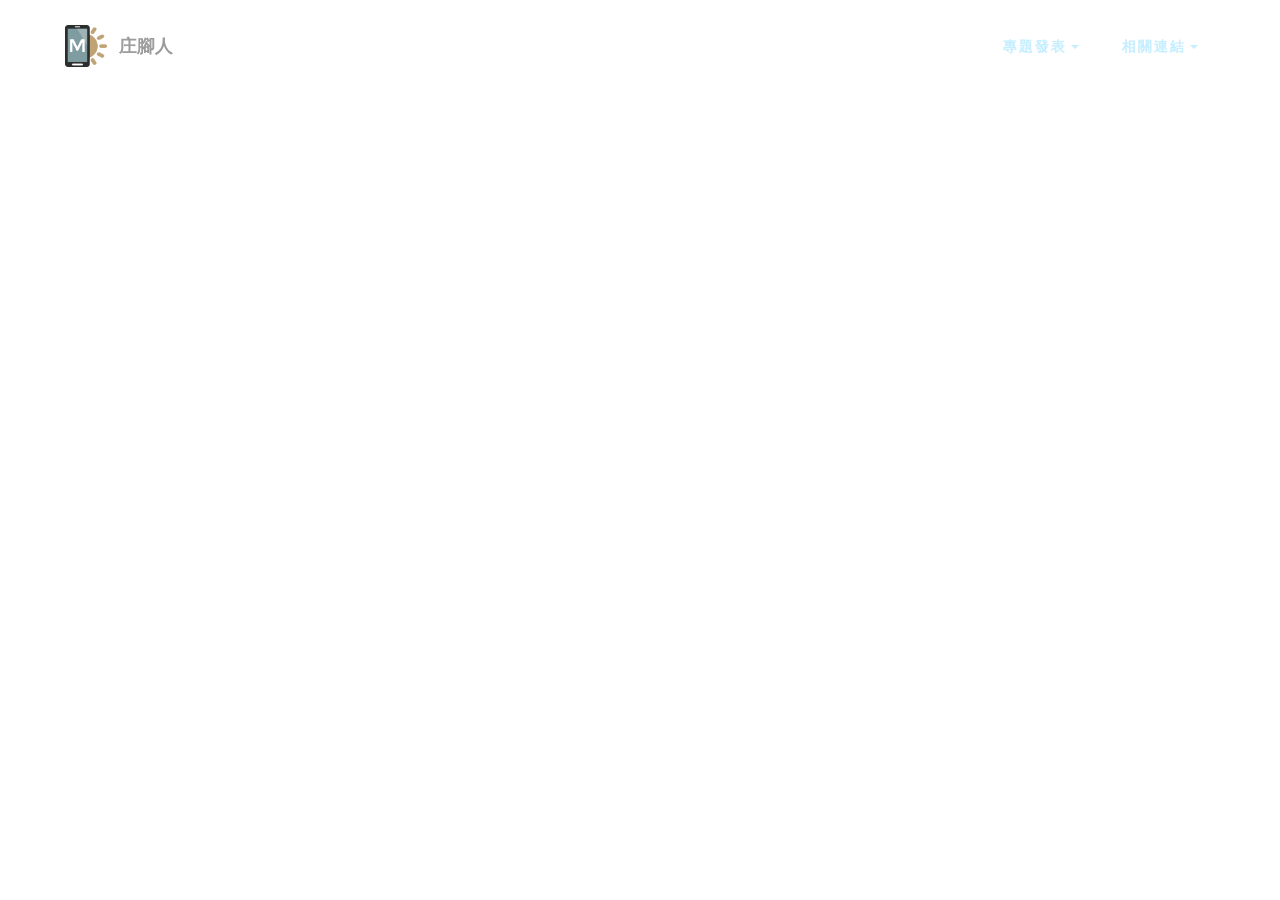
<file: page3.html>
<!DOCTYPE html>
<html>
<head>
  <!-- Site made with Mobirise Website Builder v4.4.1, https://mobirise.com -->
  <meta charset="UTF-8">
  <meta http-equiv="X-UA-Compatible" content="IE=edge">
  <meta name="generator" content="Mobirise v4.4.1, mobirise.com">
  <meta name="viewport" content="width=device-width, initial-scale=1">
  <link rel="shortcut icon" href="assets/images/logo.png" type="image/x-icon">
  <meta name="description" content="Site Creator Description">
  <title>廣播劇專題</title>
  <link rel="stylesheet" href="https://fonts.googleapis.com/css?family=Roboto:700,400&subset=cyrillic,latin,greek,vietnamese">
  <link rel="stylesheet" href="assets/bootstrap/css/bootstrap.min.css">
  <link rel="stylesheet" href="assets/mobirise/css/style.css">
  <link rel="stylesheet" href="assets/dropdown-menu/style.css">
  <link rel="stylesheet" href="assets/mobirise/css/mbr-additional.css" type="text/css">
  
  
  
</head>
<body>
<section id="dropdown-menu-b" data-rv-view="19">

    <nav class="navbar navbar-dropdown transparent navbar-fixed-top bg-color">

        <div class="container">

            <div class="navbar-brand">
                <a href="https://mobirise.com" class="navbar-logo"><img src="assets/images/logo.png" alt="Mobirise"></a>
                <a class="text-gray" href="https://mobirise.com">庄腳人</a>
            </div>

            <button class="navbar-toggler pull-xs-right hidden-md-up" type="button" data-toggle="collapse" data-target="#exCollapsingNavbar">
                <div class="hamburger-icon"></div>
            </button>

            <ul class="nav-dropdown collapse pull-xs-right navbar-toggleable-sm nav navbar-nav" id="exCollapsingNavbar"><li class="nav-item dropdown open"><a class="nav-link link dropdown-toggle" data-toggle="dropdown-submenu" href="https://mobirise.com/" aria-expanded="true">專題發表</a><div class="dropdown-menu"><a class="dropdown-item" href="page2.html">平面專題</a><a class="dropdown-item" href="page3.html">廣播劇專題</a><a class="dropdown-item" href="page4.html">影音專題</a><div class="dropdown"><a class="dropdown-item dropdown-toggle" data-toggle="dropdown-submenu" href="https://mobirise.com/" aria-expanded="false">Trendy blocks</a><div class="dropdown-menu dropdown-submenu"><a class="dropdown-item" href="https://mobirise.com/">Image/content slider</a><a class="dropdown-item" href="https://mobirise.com/">Image/content slider</a><a class="dropdown-item" href="https://mobirise.com/">Contact forms</a><a class="dropdown-item" href="https://mobirise.com/">Image gallery</a><a class="dropdown-item" href="https://mobirise.com/">Mobile menu</a><a class="dropdown-item" href="https://mobirise.com/">Google maps</a><a class="dropdown-item" href="https://mobirise.com/">Social buttons</a><a class="dropdown-item" href="https://mobirise.com/">Google fonts</a><a class="dropdown-item" href="https://mobirise.com/">Video background</a></div></div></div></li><li class="nav-item dropdown"><a class="nav-link link dropdown-toggle" data-toggle="dropdown-submenu" href="https://mobirise.com/" aria-expanded="false">相關連結</a><div class="dropdown-menu"><a class="dropdown-item" href="http://forums.mobirise.com/"><p>粉絲專頁&nbsp;&nbsp;&nbsp;&nbsp;</p></a><a class="dropdown-item" href="https://mobirise.com/">臺灣語文與傳播學系</a></div></li></ul>

        </div>

    </nav>

</section>


  <section class="engine"><a href="https://mobirise.co/f">free bootstrap builder</a></section><script src="assets/web/assets/jquery/jquery.min.js"></script>
  <script src="assets/bootstrap/js/bootstrap.min.js"></script>
  <script src="assets/smooth-scroll/smooth-scroll.js"></script>
  <script src="assets/mobirise/js/script.js"></script>
  <script src="assets/dropdown-menu/script.js"></script>
  
  
</body>
</html>
</file>
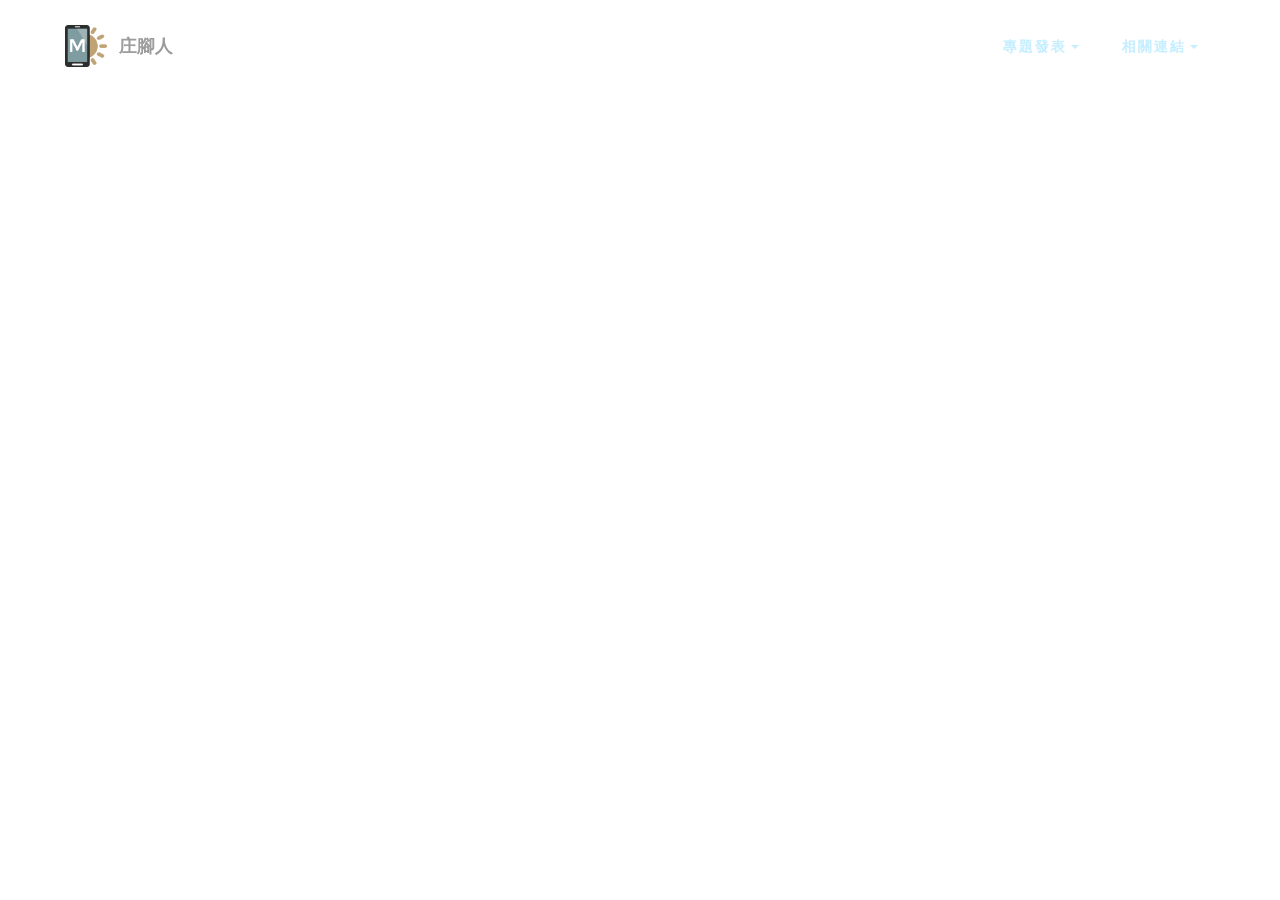
<file: page4.html>
<!DOCTYPE html>
<html>
<head>
  <!-- Site made with Mobirise Website Builder v4.4.1, https://mobirise.com -->
  <meta charset="UTF-8">
  <meta http-equiv="X-UA-Compatible" content="IE=edge">
  <meta name="generator" content="Mobirise v4.4.1, mobirise.com">
  <meta name="viewport" content="width=device-width, initial-scale=1">
  <link rel="shortcut icon" href="assets/images/logo.png" type="image/x-icon">
  <meta name="description" content="Site Creator Description">
  <title>影音專題</title>
  <link rel="stylesheet" href="https://fonts.googleapis.com/css?family=Roboto:700,400&subset=cyrillic,latin,greek,vietnamese">
  <link rel="stylesheet" href="assets/bootstrap/css/bootstrap.min.css">
  <link rel="stylesheet" href="assets/mobirise/css/style.css">
  <link rel="stylesheet" href="assets/dropdown-menu/style.css">
  <link rel="stylesheet" href="assets/mobirise/css/mbr-additional.css" type="text/css">
  
  
  
</head>
<body>
<section id="dropdown-menu-c" data-rv-view="21">

    <nav class="navbar navbar-dropdown transparent navbar-fixed-top bg-color">

        <div class="container">

            <div class="navbar-brand">
                <a href="https://mobirise.com" class="navbar-logo"><img src="assets/images/logo.png" alt="Mobirise"></a>
                <a class="text-gray" href="https://mobirise.com">庄腳人</a>
            </div>

            <button class="navbar-toggler pull-xs-right hidden-md-up" type="button" data-toggle="collapse" data-target="#exCollapsingNavbar">
                <div class="hamburger-icon"></div>
            </button>

            <ul class="nav-dropdown collapse pull-xs-right navbar-toggleable-sm nav navbar-nav" id="exCollapsingNavbar"><li class="nav-item dropdown open"><a class="nav-link link dropdown-toggle" data-toggle="dropdown-submenu" href="https://mobirise.com/" aria-expanded="true">專題發表</a><div class="dropdown-menu"><a class="dropdown-item" href="page2.html">平面專題</a><a class="dropdown-item" href="page3.html">廣播劇專題</a><a class="dropdown-item" href="page4.html">影音專題</a><div class="dropdown"><a class="dropdown-item dropdown-toggle" data-toggle="dropdown-submenu" href="https://mobirise.com/" aria-expanded="false">Trendy blocks</a><div class="dropdown-menu dropdown-submenu"><a class="dropdown-item" href="https://mobirise.com/">Image/content slider</a><a class="dropdown-item" href="https://mobirise.com/">Image/content slider</a><a class="dropdown-item" href="https://mobirise.com/">Contact forms</a><a class="dropdown-item" href="https://mobirise.com/">Image gallery</a><a class="dropdown-item" href="https://mobirise.com/">Mobile menu</a><a class="dropdown-item" href="https://mobirise.com/">Google maps</a><a class="dropdown-item" href="https://mobirise.com/">Social buttons</a><a class="dropdown-item" href="https://mobirise.com/">Google fonts</a><a class="dropdown-item" href="https://mobirise.com/">Video background</a></div></div></div></li><li class="nav-item dropdown"><a class="nav-link link dropdown-toggle" data-toggle="dropdown-submenu" href="https://mobirise.com/" aria-expanded="false">相關連結</a><div class="dropdown-menu"><a class="dropdown-item" href="http://forums.mobirise.com/"><p>粉絲專頁&nbsp;&nbsp;&nbsp;&nbsp;</p></a><a class="dropdown-item" href="https://mobirise.com/">臺灣語文與傳播學系</a></div></li></ul>

        </div>

    </nav>

</section>


  <section class="engine"><a href="https://mobirise.co/i">build a website</a></section><script src="assets/web/assets/jquery/jquery.min.js"></script>
  <script src="assets/bootstrap/js/bootstrap.min.js"></script>
  <script src="assets/smooth-scroll/smooth-scroll.js"></script>
  <script src="assets/mobirise/js/script.js"></script>
  <script src="assets/dropdown-menu/script.js"></script>
  
  
</body>
</html>
</file>
<file: assets/dropdown-menu/style.css>
.navbar-dropdown .dropup,.navbar-dropdown .dropdown{position:relative}.navbar-dropdown .dropdown-toggle::after{display:inline-block;width:0;height:0;margin-right:.25rem;margin-left:.25rem;vertical-align:middle;content:"";border-top:0.3em solid;border-right:0.3em solid transparent;border-left:0.3em solid transparent}.navbar-dropdown .dropdown-toggle:focus{outline:0}.navbar-dropdown .dropup .dropdown-toggle::after{border-top:0;border-bottom:0.3em solid}.navbar-dropdown .dropdown-menu{position:absolute;top:100%;left:0;z-index:1000;display:none;float:left;min-width:160px;padding:5px 0;margin:2px 0 0;font-size:1rem;color:#373a3c;text-align:left;list-style:none;background-color:#fff;background-clip:padding-box;border:1px solid rgba(0,0,0,0.15);border-radius:0.25rem}.navbar-dropdown .dropdown-divider{height:1px;margin:0.5rem 0;overflow:hidden;background-color:#e5e5e5}.navbar-dropdown .dropdown-item{display:block;width:100%;padding:3px 20px;clear:both;font-weight:normal;line-height:1.5;color:#373a3c;text-align:inherit;white-space:nowrap;background:none;border:0}.navbar-dropdown .dropdown-item:focus,.navbar-dropdown .dropdown-item:hover{color:#2b2d2f;text-decoration:none;background-color:#f5f5f5}.navbar-dropdown .dropdown-item.active,.navbar-dropdown .dropdown-item.active:focus,.navbar-dropdown .dropdown-item.active:hover{color:#fff;text-decoration:none;background-color:#0275d8;outline:0}.navbar-dropdown .dropdown-item.disabled,.navbar-dropdown .dropdown-item.disabled:focus,.navbar-dropdown .dropdown-item.disabled:hover{color:#818a91}.navbar-dropdown .dropdown-item.disabled:focus,.navbar-dropdown .dropdown-item.disabled:hover{text-decoration:none;cursor:not-allowed;background-color:transparent;background-image:none;filter:"progid:DXImageTransform.Microsoft.gradient(enabled = false)"}.navbar-dropdown .open > .dropdown-menu{display:block}.navbar-dropdown .open > a{outline:0}.navbar-dropdown .dropdown-menu-right{right:0;left:auto}.navbar-dropdown .dropdown-menu-left{right:auto;left:0}.navbar-dropdown .dropdown-header{display:block;padding:3px 20px;font-size:0.875rem;line-height:1.5;color:#818a91;white-space:nowrap}.navbar-dropdown .dropdown-backdrop{position:fixed;top:0;right:0;bottom:0;left:0;z-index:990}.navbar-dropdown .pull-right > .dropdown-menu{right:0;left:auto}.navbar-dropdown .dropup .caret,.navbar-dropdown .navbar-fixed-bottom .dropdown .caret{content:"";border-top:0;border-bottom:0.3em solid}.navbar-dropdown .dropup .dropdown-menu,.navbar-dropdown .navbar-fixed-bottom .dropdown .dropdown-menu{top:auto;bottom:100%;margin-bottom:2px}.nav-link{display:inline-block}.nav-link:focus,.nav-link:hover{text-decoration:none}.navbar-nav .nav-item{float:left}.navbar-nav .nav-link{display:block;padding-top:.425rem;padding-bottom:.425rem}.navbar-nav .nav-link + .nav-link{margin-left:1rem}.navbar-nav .nav-item + .nav-item{margin-left:1rem}.navbar-toggler{padding:.5rem .75rem;font-size:1.25rem;line-height:1;background:none;border:1px solid transparent;border-radius:0.25rem}.navbar-toggler:focus,.navbar-toggler:hover{text-decoration:none}@media (min-width:544px){.navbar-toggleable-xs{display:block!important}}@media (min-width:768px){.navbar-toggleable-sm{display:block!important}}@media (min-width:992px){.navbar-toggleable-md{display:block!important}}.pull-xs-left{float:left!important}.pull-xs-right{float:right!important}.pull-xs-none{float:none!important}@media (min-width:544px){.pull-sm-left{float:left!important}.pull-sm-right{float:right!important}.pull-sm-none{float:none!important}}@media (min-width:768px){.pull-md-left{float:left!important}.pull-md-right{float:right!important}.pull-md-none{float:none!important}}@media (min-width:992px){.pull-lg-left{float:left!important}.pull-lg-right{float:right!important}.pull-lg-none{float:none!important}}@media (min-width:1200px){.pull-xl-left{float:left!important}.pull-xl-right{float:right!important}.pull-xl-none{float:none!important}}.hidden-xs-up{display:none!important}@media (max-width:543px){.hidden-xs-down{display:none!important}}@media (min-width:544px){.hidden-sm-up{display:none!important}}@media (max-width:767px){.hidden-sm-down{display:none!important}}@media (min-width:768px){.hidden-md-up{display:none!important}}@media (max-width:991px){.hidden-md-down{display:none!important}}@media (min-width:992px){.hidden-lg-up{display:none!important}}@media (max-width:1199px){.hidden-lg-down{display:none!important}}@media (min-width:1200px){.hidden-xl-up{display:none!important}}.hidden-xl-down{display:none!important}.navbar-dropdown-open{overflow:hidden!important}.navbar-dropdown-open .navbar-dropdown.opened{bottom:0;left:0;overflow-y:scroll;position:fixed;right:0;top:0;transition:none}.navbar-dropdown{left:0;padding-top:1.5rem;padding-bottom:1.5rem;position:absolute;right:0;top:0;transition:all 0.25s ease;z-index:1030}.navbar-dropdown .navbar-brand,.navbar-dropdown .navbar-toggler{position:relative;z-index:995}.navbar-dropdown.bg-color.transparent{background:none!important}.navbar-dropdown.navbar-fixed-top{position:fixed}.navbar-dropdown .navbar-brand{line-height:0;margin-right:1.5rem;padding:0}.navbar-dropdown .navbar-brand a{line-height:2.35rem;vertical-align:middle}.navbar-dropdown .navbar-brand a,.navbar-dropdown .navbar-brand a:hover{text-decoration:none}.navbar-dropdown .navbar-brand .navbar-logo,.navbar-dropdown .navbar-brand .navbar-logo a{line-height:0;vertical-align:baseline}.navbar-dropdown .navbar-logo{margin-right:0.5rem}.navbar-dropdown .navbar-logo img{display:inline;height:2.35rem}@media (max-width:543px){.navbar-dropdown .navbar-toggleable-xs{padding-top:0.425rem}.navbar-dropdown .navbar-toggleable-xs .btn{margin-bottom:0.425rem;margin-top:0.425rem}.navbar-dropdown .navbar-toggleable-xs .dropdown-menu{padding-bottom:0.425rem}.navbar-dropdown .navbar-toggleable-xs .dropdown-menu .dropdown-menu{padding-bottom:0}}@media (max-width:767px){.navbar-dropdown .navbar-toggleable-sm{padding-top:0.425rem}.navbar-dropdown .navbar-toggleable-sm .btn{margin-bottom:0.425rem;margin-top:0.425rem}.navbar-dropdown .navbar-toggleable-sm .dropdown-menu{padding-bottom:0.425rem}.navbar-dropdown .navbar-toggleable-sm .dropdown-menu .dropdown-menu{padding-bottom:0}}@media (max-width:991px){.navbar-dropdown .navbar-toggleable-md{padding-top:0.425rem}.navbar-dropdown .navbar-toggleable-md .btn{margin-bottom:0.425rem;margin-top:0.425rem}.navbar-dropdown .navbar-toggleable-md .dropdown-menu{padding-bottom:0.425rem}.navbar-dropdown .navbar-toggleable-md .dropdown-menu .dropdown-menu{padding-bottom:0}}@media (min-width:544px){.navbar-dropdown{border-radius:0}}.is-builder .navbar-dropdown .dropdown-toggle::after{vertical-align:baseline}.dropdown-menu.dropdown-submenu{left:100%;margin-left:-6px;margin-top:-6px;top:0}.dropdown-menu .dropdown-toggle[data-toggle="dropdown-submenu"]::after{border-bottom:0.3em solid transparent;border-left:0.3em solid;border-right:0;border-top:0.3em solid transparent;margin-left:0.3rem}.dropdown-menu .dropdown-toggle[data-toggle="dropdown-submenu"][aria-expanded="true"]{background-color:#f5f5f5}.dropdown-menu .dropdown-item:focus{outline:0}.nav-dropdown-sm{clear:left;float:none!important;position:relative;z-index:999}.nav-dropdown-sm .nav-item{float:none}.nav-dropdown-sm .nav-item + .nav-item{margin-left:0}.nav-dropdown-sm .nav-link,.nav-dropdown-sm .dropdown-item{position:relative}.nav-dropdown-sm .dropdown-toggle::after{position:absolute;right:0;top:50%;margin-top:-0.15em}.nav-dropdown-sm .dropdown-toggle[data-toggle="dropdown-submenu"]::after{margin-left:.25rem;border-top:0.3em solid;border-right:0.3em solid transparent;border-left:0.3em solid transparent;border-bottom:0}.nav-dropdown-sm .dropdown-toggle[data-toggle="dropdown-submenu"][aria-expanded="true"]::after{border-top:0;border-right:0.3em solid transparent;border-left:0.3em solid transparent;border-bottom:0.3em solid}.nav-dropdown-sm .dropdown-menu{margin:0;padding:0;position:relative;top:0;left:0;width:100%;border:0;float:none;border-radius:0;background:none;padding-left:20px}.nav-dropdown-sm .dropdown-item{padding-left:0}.nav-dropdown-sm .dropdown-item,.nav-dropdown-sm .dropdown-item:hover,.nav-dropdown-sm .dropdown-item:focus{background:none!important}.navbar-dropdown .nav > li > a::after{-webkit-transform:none!important;-ms-transform:none!important;-o-transform:none!important;transform:none!important;-webkit-transition:none!important;-o-transition:none!important;transition:none!important;display:none}.navbar-dropdown .navbar-nav{margin:0!important}.navbar-dropdown .nav-dropdown-sm{padding-top:11px!important}.dropdown-toggle::after{display:inline-block!important;width:0!important;border-top:5px solid;border-right:5px solid transparent;border-left:5px solid transparent;border-bottom:0!important;margin-left:4px!important}.dropdown-menu .dropdown-toggle[data-toggle="dropdown-submenu"]::after{border-bottom:5px solid transparent!important;border-left:5px solid!important;border-right:0!important;border-top:5px solid transparent!important;margin-left:6px!important}.nav-dropdown-sm .dropdown-toggle[data-toggle="dropdown-submenu"][aria-expanded="true"]::after{border-top:0!important;border-right:5px solid transparent!important;border-left:5px solid transparent!important;border-bottom:5px solid!important}.nav-dropdown-sm .dropdown-toggle[data-toggle="dropdown-submenu"]::after{margin-left:5px!important;border-top:5px solid!important;border-right:5px solid transparent!important;border-left:5px solid transparent!important;border-bottom:0!important}.navbar-dropdown .btn{-webkit-transition:all 0.2s ease-in-out 0s;-o-transition:all 0.2s ease-in-out 0s;transition:all 0.2s ease-in-out 0s;border-width:2px;font-size:13px;font-weight:bold;letter-spacing:2px;text-decoration:none;word-spacing:1px}.navbar-dropdown{padding-top:25px;padding-bottom:25px;margin-bottom:0;min-height:0;border:0}.navbar-dropdown .navbar-brand{line-height:0;margin-left:0!important;margin-right:24px;padding:0;height:auto;font-weight:bold}.navbar-dropdown .navbar-logo img{height:42px}.navbar-dropdown .navbar-brand a{line-height:42px}.navbar-dropdown .navbar-brand .navbar-logo{margin-right:8px}.navbar-dropdown .navbar-brand .navbar-logo,.navbar-dropdown .navbar-brand .navbar-logo a{line-height:0}.navbar-dropdown a{text-decoration:none}.navbar-dropdown .navbar-nav > li > a{padding-top:11px;padding-bottom:11px}.navbar-dropdown .navbar-nav > li > a.btn{padding:9px 18px}.navbar-dropdown .dropdown-menu{font-size:15px;border-radius:0;padding:8px 0;border:0}.navbar-dropdown .dropdown-submenu{margin-top:-8px}.navbar-dropdown .dropdown-item{padding:4px 20px}.navbar-dropdown .nav-dropdown-sm a{padding-left:0}@media (max-width:767px){.navbar-dropdown .navbar-toggleable-sm .btn{margin-bottom:11px;margin-top:11px}}.navbar-dropdown{padding-top:25px;padding-bottom:25px;margin-bottom:0;min-height:0}.navbar-dropdown.navbar-short{padding-top:15px;padding-bottom:15px}.navbar-dropdown .navbar-nav > li > .dropdown-menu{margin-left:-5px}.navbar-dropdown .nav-dropdown-sm > li > .dropdown-menu{margin-left:0}.navbar-dropdown .nav-dropdown-sm .dropdown-menu{padding:0;padding-left:20px;padding-bottom:11px}.navbar-dropdown .nav-dropdown-sm .dropdown-menu .dropdown-menu{padding-bottom:0}.navbar-dropdown{padding-left:20px;padding-right:20px}.navbar-dropdown .container{padding-left:0;padding-right:0}.navbar-dropdown .navbar-toggler{padding:8px 12px;font-size:20px;border-radius:4px}.navbar-dropdown .btn-default-outline{color:#fff;background-color:transparent;border-color:#fff}.navbar-dropdown .btn-default-outline:hover{color:#252525;background-color:#fff;border-color:#fff}.navbar-dropdown .btn-primary-outline{color:#4c6972;background-color:transparent;border-color:#4c6972}.navbar-dropdown .btn-primary-outline:hover{color:#fff;background-color:#4c6972;border-color:#4c6972}.navbar-dropdown .btn-info-outline{color:#27aae0;background-color:transparent;border-color:#27aae0}.navbar-dropdown .btn-info-outline:hover{color:#fff;background-color:#27aae0;border-color:#27aae0}.navbar-dropdown .btn-success-outline{color:#7ac673;background-color:transparent;border-color:#7ac673}.navbar-dropdown .btn-success-outline:hover{color:#fff;background-color:#7ac673;border-color:#7ac673}.navbar-dropdown .btn-warning-outline{color:#faaf40;background-color:transparent;border-color:#faaf40}.navbar-dropdown .btn-warning-outline:hover{color:#fff;background-color:#faaf40;border-color:#faaf40}.navbar-dropdown .btn-danger-outline{color:#f97352;background-color:transparent;border-color:#f97352}.navbar-dropdown .btn-danger-outline:hover{color:#fff;background-color:#f97352;border-color:#f97352}.navbar-dropdown .btn-link-outline{color:#252525;background-color:transparent;border-color:#252525}.navbar-dropdown .btn-link-outline:hover{color:#fff;background-color:#252525;border-color:#252525}.navbar-dropdown .link,.navbar-dropdown .link:hover{color:#252525}.navbar-dropdown .nav .link{letter-spacing:2px}
</file>
<file: assets/mobirise/css/mbr-additional.css>
@import url(https://fonts.googleapis.com/css?family=Roboto:400,300,700);

#header4-3 H1 {
  font-family: 'Roboto', sans-serif;
  font-size: 48px;
}
#dropdown-menu-8 .hide-buttons [data-button] {
  display: none !important;
}
#dropdown-menu-8 .nav .link,
#dropdown-menu-8 .dropdown-item {
  font-size: 1em;
  color: #c5eeff;
}
#dropdown-menu-8 .navbar,
#dropdown-menu-8 .dropdown-menu {
  background: #333333;
}
#dropdown-menu-8 .dropdown-menu .dropdown-toggle[aria-expanded="true"],
#dropdown-menu-8 .dropdown-menu a:hover,
#dropdown-menu-8 .dropdown-menu a:focus {
  background: #292929;
}
#dropdown-menu-8 .navbar-toggler {
  color: #c5eeff;
}
#msg-box4-9 .mbr-header__text {
  color: #efefef;
  text-align: right;
  font-size: 36px;
}
#msg-box4-9 .mbr-header__subtext {
  color: #ffffff;
}
#msg-box4-9 .mbr-article {
  color: #ffffff;
}
#msg-box4-9 .mbr-article P {
  text-align: right;
  font-size: 20px;
  color: #ffffff;
}
#msg-box4-9 .btn {
  font-size: 15px;
}
#dropdown-menu-a .hide-buttons [data-button] {
  display: none !important;
}
#dropdown-menu-a .nav .link,
#dropdown-menu-a .dropdown-item {
  font-size: 1em;
  color: #c5eeff;
}
#dropdown-menu-a .navbar,
#dropdown-menu-a .dropdown-menu {
  background: #333333;
}
#dropdown-menu-a .dropdown-menu .dropdown-toggle[aria-expanded="true"],
#dropdown-menu-a .dropdown-menu a:hover,
#dropdown-menu-a .dropdown-menu a:focus {
  background: #292929;
}
#dropdown-menu-a .navbar-toggler {
  color: #c5eeff;
}
#msg-box4-i .mbr-header__text {
  color: #ffffff;
}
#msg-box4-i .mbr-header__subtext {
  color: #ffffff;
}
#msg-box4-i .mbr-article {
  color: #ffffff;
}
#msg-box4-j .mbr-header__text {
  color: #ffffff;
}
#msg-box4-j .mbr-header__subtext {
  color: #ffffff;
}
#msg-box4-j .mbr-article {
  color: #ffffff;
}
#msg-box4-l .mbr-header__text {
  color: #ffffff;
}
#msg-box4-l .mbr-header__subtext {
  color: #ffffff;
}
#msg-box4-l .mbr-article {
  color: #ffffff;
}
#dropdown-menu-b .hide-buttons [data-button] {
  display: none !important;
}
#dropdown-menu-b .nav .link,
#dropdown-menu-b .dropdown-item {
  font-size: 1em;
  color: #c5eeff;
}
#dropdown-menu-b .navbar,
#dropdown-menu-b .dropdown-menu {
  background: #333333;
}
#dropdown-menu-b .dropdown-menu .dropdown-toggle[aria-expanded="true"],
#dropdown-menu-b .dropdown-menu a:hover,
#dropdown-menu-b .dropdown-menu a:focus {
  background: #292929;
}
#dropdown-menu-b .navbar-toggler {
  color: #c5eeff;
}
#dropdown-menu-c .hide-buttons [data-button] {
  display: none !important;
}
#dropdown-menu-c .nav .link,
#dropdown-menu-c .dropdown-item {
  font-size: 1em;
  color: #c5eeff;
}
#dropdown-menu-c .navbar,
#dropdown-menu-c .dropdown-menu {
  background: #333333;
}
#dropdown-menu-c .dropdown-menu .dropdown-toggle[aria-expanded="true"],
#dropdown-menu-c .dropdown-menu a:hover,
#dropdown-menu-c .dropdown-menu a:focus {
  background: #292929;
}
#dropdown-menu-c .navbar-toggler {
  color: #c5eeff;
}
#dropdown-menu-m .hide-buttons [data-button] {
  display: none !important;
}
#dropdown-menu-m .nav .link,
#dropdown-menu-m .dropdown-item {
  font-size: 1em;
  color: #c5eeff;
}
#dropdown-menu-m .navbar,
#dropdown-menu-m .dropdown-menu {
  background: #333333;
}
#dropdown-menu-m .dropdown-menu .dropdown-toggle[aria-expanded="true"],
#dropdown-menu-m .dropdown-menu a:hover,
#dropdown-menu-m .dropdown-menu a:focus {
  background: #292929;
}
#dropdown-menu-m .navbar-toggler {
  color: #c5eeff;
}
#dropdown-menu-q .hide-buttons [data-button] {
  display: none !important;
}
#dropdown-menu-q .nav .link,
#dropdown-menu-q .dropdown-item {
  font-size: 1em;
  color: #c5eeff;
}
#dropdown-menu-q .navbar,
#dropdown-menu-q .dropdown-menu {
  background: #333333;
}
#dropdown-menu-q .dropdown-menu .dropdown-toggle[aria-expanded="true"],
#dropdown-menu-q .dropdown-menu a:hover,
#dropdown-menu-q .dropdown-menu a:focus {
  background: #292929;
}
#dropdown-menu-q .navbar-toggler {
  color: #c5eeff;
}
#msg-box4-r .mbr-header__text {
  color: #ffffff;
  text-align: right;
  font-size: 36px;
}
#msg-box4-r .mbr-header__subtext {
  color: #ffffff;
}
#msg-box4-r .mbr-article {
  color: #ffffff;
}
#msg-box4-r .mbr-article P {
  text-align: right;
  font-size: 20px;
  color: #ffffff;
}
#msg-box4-r .btn {
  font-size: 15px;
}
</file>
<file: assets/mobirise/css/style.css>
.is-builder .animated {
  -webkit-animation-name: none !important;
  animation-name: none !important;
}
html {
  position: relative;
  min-height: 100%;
}
.mbr-embedded-video {
  position: relative;
}
.mbr-background-video,
.mbr-background-video-preview {
  bottom: 0;
  left: 0;
  overflow: hidden;
  position: absolute;
  right: 0;
  top: 0;
}
.mbr-parallax-background,
.mbr-background {
  background-attachment: fixed !important;
  background-position: 50% 0;
  background-repeat: no-repeat;
  background-size: cover !important;
}
.mbr-hidden-scrollbar .mbr-parallax-background {
  background-size: auto 130%;
}
.mobile .mbr-parallax-background {
  background-attachment: scroll !important;
}
.mbr-background {
  background-attachment: scroll !important;
}
.mbr-navbar {
  position: relative;
  width: 100%;
}
.mbr-navbar:before {
  content: "";
  display: block;
}
.mbr-navbar__brand-link:after,
.mbr-navbar__brand-img {
  max-height: 74px;
  height: 100%;
}
.mbr-navbar:before,
.mbr-navbar__container {
  height: 98px;
}
.mbr-navbar--ss .mbr-navbar__brand-link:after,
.mbr-navbar--ss .mbr-navbar__brand-img {
  height: 74px;
}
.mbr-navbar--ss:before,
.mbr-navbar--ss .mbr-navbar__container {
  height: 98px;
}
.mbr-navbar--xs .mbr-navbar__brand-link:after,
.mbr-navbar--xs .mbr-navbar__brand-img {
  height: 32px;
}
.mbr-navbar--xs:before,
.mbr-navbar--xs .mbr-navbar__container {
  height: 56px;
}
.mbr-navbar--s .mbr-navbar__brand-link:after,
.mbr-navbar--s .mbr-navbar__brand-img {
  height: 48px;
}
.mbr-navbar--s:before,
.mbr-navbar--s .mbr-navbar__container {
  height: 72px;
}
.mbr-navbar--m .mbr-navbar__brand-link:after,
.mbr-navbar--m .mbr-navbar__brand-img {
  height: 64px;
}
.mbr-navbar--m:before,
.mbr-navbar--m .mbr-navbar__container {
  height: 88px;
}
.mbr-navbar--l .mbr-navbar__brand-link:after,
.mbr-navbar--l .mbr-navbar__brand-img {
  height: 96px;
}
.mbr-navbar--l:before,
.mbr-navbar--l .mbr-navbar__container {
  height: 120px;
}
.mbr-navbar--xl .mbr-navbar__brand-link:after,
.mbr-navbar--xl .mbr-navbar__brand-img {
  height: 128px;
}
.mbr-navbar--xl:before,
.mbr-navbar--xl .mbr-navbar__container {
  height: 152px;
}
.mbr-navbar--short .mbr-navbar__brand-link:after,
.mbr-navbar--short .mbr-navbar__brand-img {
  height: 40px;
}
.mbr-navbar--short .mbr-brand__logo .mbr-iconfont{
  font-size: 40px;
}
.mbr-navbar--short:before,
.mbr-navbar--short .mbr-navbar__container {
  height: 64px;
}
.mbr-navbar--short .mbr-navbar__container {
  padding: 12px 0;
}
@media (max-width: 767px) {
  .mbr-navbar--short .mbr-navbar__brand-link:after,
  .mbr-navbar--short .mbr-navbar__brand-img {
    height: 31px;
  }
  .mbr-navbar--short:before,
  .mbr-navbar--short .mbr-navbar__container {
    height: 45px;
  }
  .mbr-navbar--short .mbr-navbar__container {
    padding: 7px 0;
  }
}
.mbr-navbar__brand-img {
  position: relative;
}
.mbr-navbar__brand-img,
.mbr-navbar__container,
.mbr-navbar__section {
  -webkit-transition: all 300ms ease-in-out 0s;
  -o-transition: all 300ms ease-in-out 0s;
  transition: all 300ms ease-in-out 0s;
}
.mbr-navbar__section {
  background: #2c2c2c;
  height: auto;
  position: absolute;
  top: 0;
  width: 100%;
  z-index: 1000;
}
.mbr-navbar__container {
  display: table;
  padding: 12px 0;
  width: 100%;
}
.mbr-navbar__menu-box {
  display: table;
  width: 100%;
}
.mbr-navbar__menu-box--inline-left,
.mbr-navbar__menu-box--inline-center,
.mbr-navbar__menu-box--inline-right {
  display: block;
  text-align: left;
}
.mbr-navbar__menu-box--inline-center {
  text-align: center;
}
.mbr-navbar__menu-box--inline-right {
  text-align: right;
}
.mbr-navbar__column {
  display: table-cell;
  vertical-align: middle;
}
.mbr-navbar__column--xxs {
  width: 1%;
}
.mbr-navbar__column--xs {
  width: 10%;
}
.mbr-navbar__column--s {
  width: 20%;
}
.mbr-navbar__column--m {
  width: 30%;
}
.mbr-navbar__column--l {
  width: 40%;
}
.mbr-navbar__column--xl {
  width: 50%;
}
.mbr-navbar__menu-box--inline-left .mbr-navbar__column,
.mbr-navbar__menu-box--inline-center .mbr-navbar__column,
.mbr-navbar__menu-box--inline-right .mbr-navbar__column {
  display: inline-block;
}
.mbr-navbar__items {
  float: left;
  padding-left: 0px;
  position: relative;
  left: -20px;
}
.mbr-navbar__items--right {
  float: right;
  left: 0;
}
.float-left {
  float: left;
}
.mbr-navbar__item {
  display: block;
  float: left;
  position: relative;
}
.mbr-navbar__hamburger {
  display: none;
  margin-top: -11px;
  position: absolute;
  right: 0;
  top: 50%;
  z-index: 10000;
}
.mbr-navbar--collapsed .mbr-navbar__container {
  position: relative;
}
.mbr-navbar--collapsed .mbr-navbar__column {
  display: block;
  width: 100%;
}
.mbr-navbar--collapsed .mbr-navbar__items--right {
  padding-top: 13px;
}
.mbr-navbar--collapsed .mbr-navbar__menu {
  background: rgba(0, 0, 0, 0.9);
  display: none;
  height: 100%;
  left: 0;
  position: fixed;
  top: 0;
  width: 100%;
  z-index: 9999;
}
.mbr-navbar--collapsed .mbr-navbar__menu-box {
  display: table-cell;
  vertical-align: middle;
}
.mbr-navbar--collapsed .mbr-navbar__items {
  float: none;
}
.mbr-navbar--collapsed .mbr-navbar__item {
  float: none;
}
.mbr-navbar--collapsed .mbr-navbar__hamburger {
  display: block;
}
.mbr-navbar--collapsed.mbr-navbar--open .mbr-navbar__menu {
  display: table;
}
.mbr-navbar--collapsed.mbr-navbar--open:not(.mbr-navbar--sticky) .mbr-navbar__section {
  background: none;
  position: fixed;
}
.mbr-navbar--collapsed.mbr-navbar--open .mbr-navbar__brand {
  visibility: hidden;
}
.mbr-navbar--collapsed.mbr-navbar--sticky.mbr-navbar--open .mbr-navbar__brand {
  visibility: visible;
}
.mbr-navbar--collapsed.mbr-navbar--open .mbr-navbar__brand-img,
.mbr-navbar--collapsed.mbr-navbar--open .mbr-navbar__container {
  -webkit-transition: none;
  -o-transition: none;
  transition: none;
}
.mbr-navbar--freeze.mbr-navbar--collapsed.mbr-navbar--open .mbr-navbar__hamburger,
.mbr-navbar--freeze.mbr-navbar--collapsed.mbr-navbar--open .mbr-navbar__hamburger:hover {
  color: #fff !important;
}
.mbr-navbar--sticky .mbr-navbar__section {
  position: fixed;
}
.mbr-navbar--absolute {
  position: absolute;
}
/* fix for popup menu conflict */
@media (max-width: 480px) {
  .mbr-navbar--absolute.mbr-navbar[id^=menu-] {
    position: absolute;
  }
}
.mbr-navbar--transparent .mbr-navbar__section {
  background: none;
}
.mbr-navbar--stuck .mbr-navbar__section,
.mbr-navbar--relative .mbr-navbar__section {
  background: #2c2c2c;
}
@media (max-width: 991px) {
  .mbr-navbar--auto-collapse .mbr-navbar__container {
    position: relative;
  }
  .mbr-navbar--auto-collapse .mbr-navbar__column {
    display: block;
    width: 100%;
  }
  .mbr-navbar__column {
    max-height: 100vh;
    overflow-x: hidden;
    overflow-y:auto;
  }
  .mbr-navbar__column::-webkit-scrollbar {
    display:none;
  }
  .mbr-navbar--auto-collapse .mbr-navbar__items--right {
    padding-top: 13px;
  }
  .mbr-navbar--auto-collapse .mbr-navbar__menu {
    background: rgba(0, 0, 0, 0.9);
    display: none;
    height: 100%;
    left: 0;
    position: fixed;
    top: 0;
    width: 100%;
    z-index: 9999;
  }
  .mbr-navbar--auto-collapse .mbr-navbar__menu-box {
    display: table-cell;
    vertical-align: middle;
  }
  .mbr-navbar--auto-collapse .mbr-navbar__items {
    float: none;
  }
  .mbr-navbar--auto-collapse .mbr-navbar__item {
    float: none;
  }
  .mbr-navbar--auto-collapse .mbr-navbar__hamburger {
    display: block;
  }
  .mbr-navbar--auto-collapse.mbr-navbar--open .mbr-navbar__menu {
    display: table;
  }
  .mbr-navbar--auto-collapse.mbr-navbar--open:not(.mbr-navbar--sticky) .mbr-navbar__section {
    background: none;
    position: fixed;
  }
  .mbr-navbar--auto-collapse.mbr-navbar--open .mbr-navbar__brand {
    visibility: hidden;
  }
  .mbr-navbar--auto-collapse.mbr-navbar--sticky.mbr-navbar--open .mbr-navbar__brand {
    visibility: visible;
  }
  .mbr-navbar--auto-collapse.mbr-navbar--open .mbr-navbar__brand-img,
  .mbr-navbar--auto-collapse.mbr-navbar--open .mbr-navbar__container {
    -webkit-transition: none;
    -o-transition: none;
    transition: none;
  }
}
.mbr-after-navbar:before {
  content: "";
  display: block;
  height: 98px;
}
.mbr-hamburger {
  cursor: pointer;
  height: 23px;
  width: 30px;
}
.mbr-hamburger:focus {
  outline: none;
}
.mbr-hamburger__line,
.mbr-hamburger__line:before,
.mbr-hamburger__line:after {
  content: "";
  position: absolute;
  display: block;
  height: 1px;
  cursor: pointer;
}
.mbr-hamburger__line,
.mbr-hamburger__line:before,
.mbr-hamburger__line:after {
  width: 30px;
  border-bottom: 5px solid;
  top: 9px;
}
.mbr-hamburger__line:before {
  top: -9px;
}
.mbr-hamburger__line:after {
  top: 9px;
}
.mbr-hamburger__line,
.mbr-hamburger__line:before,
.mbr-hamburger__line:after {
  -webkit-transition: all 300ms ease-in-out;
  transition: all 300ms ease-in-out;
}
.mbr-hamburger--open .mbr-hamburger__line {
  border-color: transparent;
}
.mbr-hamburger--open .mbr-hamburger__line:before,
.mbr-hamburger--open .mbr-hamburger__line:after {
  top: 0;
}
.mbr-hamburger--open .mbr-hamburger__line:before {
  -ms-transform: rotate(45deg);
  -webkit-transform: rotate(45deg);
  transform: rotate(45deg);
}
.mbr-hamburger--open .mbr-hamburger__line:after {
  top: 10px;
  -ms-transform: translatey(-10px) rotate(-45deg);
  -webkit-transform: translatey(-10px) rotate(-45deg);
  transform: translatey(-10px) rotate(-45deg);
}
@media (max-width: 767px) {
  .mbr-hamburger {
    height: 23px;
    width: 27px;
  }
  .mbr-hamburger__line,
  .mbr-hamburger__line:before,
  .mbr-hamburger__line:after {
    width: 27px;
    border-bottom: 4px solid;
    top: 9px;
  }
  .mbr-hamburger__line:before {
    top: -9px;
  }
  .mbr-hamburger__line:after {
    top: 9px;
  }
}

.navbar-dropdown .hamburger-icon {
  content: "";
  width: 16px;
  -webkit-box-shadow: 0 -6px 0 1px,0 0 0 1px,0 6px 0 1px;
  -moz-box-shadow: 0 -6px 0 1px,0 0 0 1px,0 6px 0 1px;
  box-shadow: 0 -6px 0 1px,0 0 0 1px,0 6px 0 1px;
}

.mbr-brand {
  display: block;
  float: left;
  position: relative;
}
.mbr-brand,
.mbr-brand:hover {
  text-decoration: none;
}
.mbr-brand__name {
  display: block;
  font-weight: bold;
  margin-top: 5px;
  text-align: center;
}
.mbr-brand__name,
.mbr-brand__name:hover {
  text-decoration: none;
}
.mbr-brand--inline {
  display: table;
}
.mbr-brand--inline:after {
  content: "";
  display: table-cell;
  width: 1px;
}
.mbr-brand--inline .mbr-brand__logo,
.mbr-brand--inline .mbr-brand__name {
  display: table-cell;
  vertical-align: middle;
}
.mbr-brand--inline .mbr-brand__logo {
  padding-right: 10px;
}
.mbr-brand--inline .mbr-brand__name {
  margin: 0;
  text-align: left;
}
.mbr-form {
  display: table;
  margin-top: -13px;
  position: relative;
  top: 14px;
  width: 100%;
}
.mbr-form__left,
.mbr-form__right {
  display: table-cell;
  vertical-align: top;
}
.mbr-form__left {
  padding-right: 3px;
}
.mbr-form__right {
  width: 1px;
}
@media (max-width: 530px) {
  .mbr-form {
    display: block;
    margin-top: -27px;
    position: relative;
    top: 26px;
  }
  .mbr-form__left,
  .mbr-form__right {
    display: block;
  }
  .mbr-form__left {
    margin-bottom: 12px;
    padding-right: 0;
  }
  .mbr-form__right {
    width: 100%;
  }
}
.mbr-section {
  padding: 0 20px;
}
.mbr-section--no-padding {
  padding: 0;
}
.mbr-section--relative {
  position: relative;
}
.mbr-section--fixed-size {
  overflow: hidden;
}
.mbr-section--full-height {
  height: 100vh;
}
.mbr-section--full-height.mbr-after-navbar:before {
  display: none;
}
.mbr-section--bg-adapted {
  background-attachment: scroll;
  background-position: 50% 0;
  background-repeat: no-repeat;
  background-size: cover;
}
.mbr-section--gray {
  background-color: #444444;
}
.mbr-section--light-gray {
  background-color: #f0f0f0;
}
.mbr-section--dark-gray {
  background-color: #3c3c3c;
}
.mbr-section__container {
  padding: 0;
  position: relative;
  z-index: 3;
}
.mbr-section__container--center {
  text-align: center;
}
.mbr-section__container--std-padding {
  padding: 93px 0;
}
.mbr-section__container--std-top-padding {
  padding-top: 93px;
}
.mbr-section__container--std-bot-padding {
  padding-bottom: 93px;
}
.mbr-section__container--sm-padding {
  padding: 41px 0;
}
.mbr-section__container--sm-top-padding {
  padding-top: 41px;
}
.mbr-section__container--sm-bot-padding {
  padding-bottom: 41px;
}
.mbr-section__container--isolated {
  padding-bottom: 93px;
  padding-top: 93px;
}
.mbr-section__container--first {
  padding-top: 93px;
  padding-bottom: 41px;
}
.mbr-section__container--middle {
  padding-bottom: 41px;
}
.mbr-section__container--last {
  padding-bottom: 93px;
}
.mbr-section__row {
  margin-left: -24px;
  margin-right: -24px;
}
.mbr-section__col {
  overflow: hidden;
  padding-left: 24px;
  padding-right: 24px;
}
.mbr-section__left {
  padding-right: 40px;
}
.mbr-section__right {
  padding-left: 15px;
}
.mbr-section__header {
  line-height: 1.5em;
  margin: -10px 0 0;
  text-align: center;
}
@media (min-width: 768px) {
  .mbr-section--short-paddings .mbr-section__container--std-padding {
    padding: 59px 0;
  }
  .mbr-section--short-paddings .mbr-section__container--std-top-padding {
    padding-top: 59px;
  }
  .mbr-section--short-paddings .mbr-section__container--std-bot-padding {
    padding-bottom: 59px;
  }
  .mbr-section--short-paddings .mbr-section__container--sm-padding {
    padding: 41px 0;
  }
  .mbr-section--short-paddings .mbr-section__container--sm-top-padding {
    padding-top: 41px;
  }
  .mbr-section--short-paddings .mbr-section__container--sm-bot-padding {
    padding-bottom: 41px;
  }
  .mbr-section--short-paddings .mbr-section__container--isolated {
    padding-bottom: 59px;
    padding-top: 59px;
  }
  .mbr-section--short-paddings .mbr-section__container--first {
    padding-top: 59px;
    padding-bottom: 41px;
  }
  .mbr-section--short-paddings .mbr-section__container--middle {
    padding-bottom: 41px;
  }
  .mbr-section--short-paddings .mbr-section__container--last {
    padding-bottom: 59px;
  }
}
@media (max-width: 767px) {
  .mbr-section__left {
    padding-right: 15px;
  }
  .mbr-section__right {
    padding-left: 15px;
    padding-top: 51px;
  }
}
.mbr-arrow {
  bottom: 71px;
  left: 0;
  line-height: 1px;
  padding: 0 20px;
  position: absolute;
  width: 100%;
  z-index: 3;
}
.mbr-arrow__link {
  display: inline-block;
  font-size: 26px;
}
.mbr-arrow__link,
.mbr-arrow__link:hover,
.mbr-arrow__link:focus {
  color: #fff;
}
.mbr-arrow--floating .mbr-arrow__link {
  -webkit-animation: floating-arrow 1.6s infinite ease-in-out 0s;
  -o-animation: floating-arrow 1.6s infinite ease-in-out 0s;
  animation: floating-arrow 1.6s infinite ease-in-out 0s;
}
@-webkit-keyframes floating-arrow {
  from {
    -webkit-transform: translateY(0);
    transform: translateY(0);
  }
  65% {
    -webkit-transform: translateY(11px);
    transform: translateY(11px);
  }
  to {
    -webkit-transform: translateY(0);
    transform: translateY(0);
  }
}
@-o-keyframes floating-arrow {
  from {
    -webkit-transform: translateY(0);
    transform: translateY(0);
  }
  65% {
    -webkit-transform: translateY(11px);
    transform: translateY(11px);
  }
  to {
    -webkit-transform: translateY(0);
    transform: translateY(0);
  }
}
@keyframes floating-arrow {
  from {
    -webkit-transform: translateY(0);
    transform: translateY(0);
  }
  65% {
    -webkit-transform: translateY(11px);
    transform: translateY(11px);
  }
  to {
    -webkit-transform: translateY(0);
    transform: translateY(0);
  }
}
.mbr-arrow--dark .mbr-arrow__link,
.mbr-arrow--dark .mbr-arrow__link:hover,
.mbr-arrow--dark .mbr-arrow__link:focus {
  color: #252525;
}
@media (max-width: 767px) {
  .mbr-arrow {
    bottom: 41px;
  }
}
@media (max-width: 320px) {
  .mbr-arrow {
    bottom: 21px;
    text-align: center;
  }
}
@media all and (device-width: 320px) and (device-height: 568px) and (orientation: portrait) {
  .mbr-arrow {
    bottom: 31px;
  }
}
.mbr-box {
  display: table;
  width: 100%;
}
.mbr-box--fixed {
  table-layout: fixed;
}
.mbr-box--stretched {
  height: 100%;
}
.mbr-box__magnet {
  display: table-cell;
  float: none;
  height: 100%;
  margin-bottom: 0;
  margin-top: 0;
  text-align: center;
  vertical-align: middle;
}
.mbr-box__magnet--sm-padding {
  padding: 41px 0;
}
.mbr-box__magnet--top-left,
.mbr-box__magnet--top-center,
.mbr-box__magnet--top-right {
  vertical-align: top;
}
.mbr-box__magnet--bottom-left,
.mbr-box__magnet--bottom-center,
.mbr-box__magnet--bottom-right {
  vertical-align: bottom;
}
.mbr-box__magnet--top-left,
.mbr-box__magnet--center-left,
.mbr-box__magnet--bottom-left {
  text-align: left;
}
.mbr-box__magnet--top-right,
.mbr-box__magnet--center-right,
.mbr-box__magnet--bottom-right {
  text-align: right;
}
.mbr-box__container {
  height: 50%;
}
@media (max-width: 767px) {
  .mbr-box__container {
    height: 100%;
  }
  .mbr-box--adapted {
    display: block;
  }
  .mbr-box--adapted > .mbr-box__magnet {
    display: block;
    height: auto;
  }
}
.mbr-overlay {
  background: #222;
  bottom: 0;
  left: 0;
  position: absolute;
  right: 0;
  top: 0;
  z-index: 2;
}
.mbr-google-map__marker {
  color: #252525;
  display: none;
  margin: 0;
}
.mbr-google-map--loaded .mbr-google-map__marker {
  display: block;
}
.mbr-hero {
  color: #fff;
  position: relative;
}
.mbr-hero__text {
  font-size: 46px;
  font-weight: bold;
  left: -2px;
  letter-spacing: 2px;
  line-height: 50px;
  margin: -18px 0 1px 0;
  padding-bottom: 41px;
  position: relative;
  top: 8px;
}
.mbr-hero__subtext {
  font-size: 21px;
  line-height: 29px;
  margin: -32px 0 3px 0;
  padding: 0 0 41px 0;
  position: relative;
  top: 6px;
}
.mbr-figure {
  display: inline-block;
  /*line-height: 1px;*/
  margin: 0;
  max-width: 100%;
  overflow: hidden;
  position: relative;
}
.mbr-figure--no-bg {
  background: none;
}
.mbr-figure--full-width {
  display: block;
  width: 100%;
}
.mbr-figure.mbr-after-navbar:before {
  display: none;
}
.mbr-figure--full-width iframe,
.mbr-figure--full-width .mbr-figure__img,
.mbr-figure--full-width .mbr-figure__map {
  width: 100%;
}
.mbr-figure iframe,
.mbr-figure__img,
.mbr-figure__map {
  max-width: 100%;
}
@-webkit-keyframes mapCircleLoading {
  from {
    -webkit-transform: rotate(0deg);
  }
  to {
    -webkit-transform: rotate(359deg);
  }
}
@keyframes mapCircleLoading {
  from {
    transform: rotate(0deg);
  }
  to {
    transform: rotate(359deg);
  }
}
.mbr-figure__map {
  height: 400px;
  position: relative;
}
.mbr-figure__map--short {
  height: 300px;
}
.mbr-figure__map iframe {
  height: 100%;
  width: 100%;
}
.mbr-figure__map [data-state-details] {
  color: #6b6763;
  font-family: "Roboto", Helvetica, Arial, sans-serif;
  height: 1.5em;
  margin-top: -0.75em;
  padding-left: 20px;
  padding-right: 20px;
  position: absolute;
  text-align: center;
  top: 50%;
  width: 100%;
}
.mbr-figure__map[data-state] {
  background: #e9e5dc;
}
.mbr-figure__map[data-state="loading"] [data-state-details] {
  display: none;
}
.mbr-figure__map[data-state="loading"]::after {
  content: "";
  -webkit-animation: mapCircleLoading .6s infinite linear;
  animation: mapCircleLoading .6s infinite linear;
  border-radius: 50%;
  border: 6px rgba(255, 255, 255, 0.35) solid;
  border-top-color: #fff;
  height: 40px;
  left: 50%;
  margin-left: -20px;
  margin-top: -20px;
  position: absolute;
  top: 50%;
  width: 40px;
}
.mbr-figure__caption {
  background: rgba(0, 0, 0, 0.5);
  bottom: 0;
  color: #fff;
  display: block;
  font-size: 17px;
  left: 0;
  line-height: 1.3em;
  min-height: 53px;
  padding: 17px 20px;
  position: absolute;
  text-align: left;
  width: 100%;
}
.mbr-figure__caption--no-padding {
  padding: 17px 0;
}
.mbr-figure--wysiwyg .mbr-figure__caption a,
.mbr-figure--wysiwyg .mbr-figure__caption a:hover {
  color: inherit;
  text-decoration: underline;
}
.mbr-figure--caption-inside-top .mbr-figure__caption {
  bottom: auto;
  top: 0;
}
.mbr-figure--caption-outside-top .mbr-figure__caption,
.mbr-figure--caption-outside-bottom .mbr-figure__caption {
  background: none;
  position: relative;
}
.mbr-figure--no-bg.mbr-figure--caption-outside-top .mbr-figure__caption,
.mbr-figure--no-bg.mbr-figure--caption-outside-bottom .mbr-figure__caption {
  color: #252525;
}
.mbr-figure--no-bg.mbr-figure--caption-outside-top .mbr-figure__caption {
  margin-top: -3px;
  padding-top: 0;
}
.mbr-figure--no-bg.mbr-figure--caption-outside-bottom .mbr-figure__caption {
  margin-top: -2px;
  padding-bottom: 0;
  top: 2px;
}
.mbr-figure__caption--std-grid {
  background: none;
  z-index: 2;
  overflow: hidden;
}
@media (min-width: 768px) {
  .mbr-figure__caption--std-grid {
    width: 715px;
    left: 50%;
    margin-left: -357.5px;
    padding: 17px 0;
  }
}
@media (min-width: 992px) {
  .mbr-figure__caption--std-grid {
    width: 935px;
    margin-left: -467.5px;
  }
}
@media (min-width: 1200px) {
  .mbr-figure__caption--std-grid {
    width: 1150px;
    margin-left: -575px;
  }
}
.mbr-figure__caption--std-grid:before {
  bottom: 0;
  content: "";
  position: absolute;
  top: 0;
  width: 200%;
  z-index: -1;
  margin-left: -50%;
}
.mbr-figure--caption-inside-top .mbr-figure__caption--std-grid:before,
.mbr-figure--caption-inside-bottom .mbr-figure__caption--std-grid:before {
  background: rgba(0, 0, 0, 0.6);
}
.mbr-figure__caption-small {
  color: #ccc;
  display: block;
  font-size: 14px;
  line-height: 1.3em;
}
.mbr-figure--no-bg.mbr-figure--caption-outside-top .mbr-figure__caption-small,
.mbr-figure--no-bg.mbr-figure--caption-outside-bottom .mbr-figure__caption-small {
  color: #777;
}
@media (max-width: 767px) {
  .mbr-figure--adapted {
    display: block;
    width: 100%;
  }
  .mbr-figure--adapted iframe,
  .mbr-figure--adapted .mbr-figure__img,
  .mbr-figure--adapted .mbr-figure__map {
    width: 100%;
  }
  .mbr-figure--caption-inside-top .mbr-figure__caption,
  .mbr-figure--caption-inside-bottom .mbr-figure__caption {
    background: none;
    position: relative;
  }
  .mbr-figure--caption-inside-top .mbr-figure__caption--std-grid:before,
  .mbr-figure--caption-inside-bottom .mbr-figure__caption--std-grid:before {
    display: none;
  }
}
.mbr-reviews {
  list-style: none;
  margin: 0 -15px;
  padding: 3px 0 0 0;
}
.mbr-reviews__item {
  position: relative;
  margin-top: 39px;
}
.mbr-reviews__text {
  background: #fafafa;
  border-radius: 3px;
  border: 1px solid #ededed;
  color: #777;
  font-size: 16px;
  line-height: 26px;
  padding: 20px;
  position: relative;
}
.mbr-reviews__text:before {
  -webkit-transform: rotate(45deg);
  -ms-transform: rotate(45deg);
  -o-transform: rotate(45deg);
  transform: rotate(45deg);
  width: 14px;
  height: 14px;
  background-color: #fafafa;
  border-color: #ededed;
  border-style: none solid solid none;
  border-width: 0 1px 1px 0;
  bottom: -8px;
  content: "";
  display: block;
  left: 50px;
  position: absolute;
}
.mbr-reviews__p {
  margin: 0;
}
.mbr-reviews__author {
  margin-top: 30px;
  padding-left: 102px;
  position: relative;
}
.mbr-reviews__author--short {
  margin-top: 27px;
  padding-left: 32px;
}
.mbr-reviews__author-img {
  width: 50px;
  height: 50px;
  border-radius: 50%;
  left: 33px;
  position: absolute;
  top: 0;
}
.mbr-reviews__author-name {
  color: #777;
  font-size: 14px;
  font-weight: bold;
  position: relative;
  top: -3px;
}
.mbr-reviews__author-bio {
  color: #999;
  font-size: 12px;
}
@media (max-width: 767px) {
  .mbr-reviews__author {
    padding-bottom: 32px;
  }
  .mbr-reviews__author--short {
    padding-bottom: 1px;
  }
}
@media (min-width: 768px) and (max-width: 991px) {
  .mbr-reviews__item:nth-of-type(2n+1) {
    clear: left;
  }
}
@media (min-width: 992px) {
  .mbr-reviews__item:nth-of-type(3n+1) {
    clear: left;
  }
}
@media (max-width: 991px) {
  .mbr-header--reduce .mbr-header__text {
    padding-top: 1em;
    margin-top: -1em;
  }
}
.mbr-header {
  margin-top: -20px;
  padding: 0;
  position: relative;
  text-align: left;
  top: 10px;
}
.mbr-header--std-padding {
  padding-bottom: 41px;
}
.mbr-header--center {
  text-align: center;
}
.mbr-header__text {
  display: block;
  font-size: 25px;
  font-weight: bold;
  letter-spacing: 6px;
  line-height: 1.5em;
  margin: 0;
}
.mbr-header__subtext {
  color: #777;
  font-size: 14px;
  font-style: italic;
  letter-spacing: 1px;
  margin: 8px 0 7px 0;
}
.mbr-header--inline {
  margin-top: 0;
  padding: 41px 0 28px 0;
  top: 0;
}
.mbr-header--inline .mbr-header__text {
  letter-spacing: 4px;
  line-height: 1em;
  margin: 15px 0 0 0;
}
@media (max-width: 767px) {
  .mbr-header--inline {
    padding: 47px 0 38px 0;
  }
  .mbr-header--inline .mbr-header__text {
    display: block;
    margin: 0 0 38px 0;
  }
  .mbr-header--auto-align .mbr-header__text,
  .mbr-header--auto-align .mbr-header__subtext {
    left: 0;
    text-align: center !important;
  }
}
@media (min-width: 768px) {
  .mbr-header--reduce {
    margin-top: -5px;
    top: 2px;
  }
  .mbr-header--reduce .mbr-header__text {
    font-size: 16px;
    letter-spacing: 1px;
    line-height: 1.1em;
    padding-top: 0.4em;
    margin-top: -0.4em;
  }
}
.mbr-social-icons__icon {
  -webkit-transition: all 0.2s ease-in-out 0s;
  -o-transition: all 0.2s ease-in-out 0s;
  transition: all 0.2s ease-in-out 0s;
  color: #fff;
  cursor: pointer;
  display: inline-block;
  font-size: 29px;
  height: 56px;
  line-height: 61px;
  margin: 0 10px 13px 0;
  position: relative;
  text-align: center;
  width: 56px;
}
.mbr-social-icons__icon:hover {
  color: #fff;
}
.mbr-social-icons--style-1 .mbr-social-icons__icon:hover {
  background: #252525 !important;
}
.mbr-contacts {
  color: #9c9c9c;
  font-size: 14px;
  line-height: 1.7em;
  padding: 45px 0 46px;
}
.mbr-contacts__img {
  max-width: 100%;
  margin: 6px 0 5px 40px;
}
.mbr-contacts__img--left {
  margin-left: 0;
}
.mbr-contacts__text {
  margin: 0;
}
.mbr-contacts__header {
  color: #fff;
  font-size: 14px;
  letter-spacing: 1px;
  margin-bottom: 20px;
  margin-top: 3px;
}
.mbr-contacts__list {
  list-style: none;
  margin: 0;
  padding: 0;
}
@media (max-width: 767px) {
  .mbr-contacts__img {
    margin-bottom: 10px;
  }
  .mbr-contacts__header {
    margin-top: 20px;
    margin-bottom: 10px;
  }
  .mbr-contacts__column {
    margin-top: 37px;
  }
}
.mbr-footer {
  color: #9c9c9c;
  font-size: 13px;
  letter-spacing: 1px;
  line-height: 1.5em;
  padding: 37px 0 39px;
  word-spacing: 1px;
}
.mbr-footer__copyright {
  margin: 0;
}
.mbr-buttons {
  margin: -26px 0 13px 0;
  position: relative;
  text-align: left;
  top: 26px;
}
.mbr-buttons__btn,
.mbr-buttons__link {
  margin: 0 10px 13px 0;
}
.mbr-buttons__btn,
.mbr-buttons__link,
.mbr-buttons__btn:hover,
.mbr-buttons__link:hover {
  text-decoration: none;
}
.mbr-buttons--top {
  top: 44px;
  margin-top: -62px;
}
.mbr-buttons--no-offset {
  margin-top: 0;
  top: 0;
}
.mbr-buttons--only-links {
  left: -20px;
}
.mbr-buttons--center {
  left: 5px;
  text-align: center;
}
.mbr-buttons--center.mbr-buttons--only-links {
  left: 0;
}
.mbr-buttons--right {
  text-align: right;
}
.mbr-buttons--right .mbr-buttons__btn,
.mbr-buttons--right .mbr-buttons__link {
  margin: 0 0 13px 10px;
}
.mbr-buttons--right.mbr-buttons--only-links {
  left: 20px;
}
.mbr-buttons--activated {
  left: 5px;
  text-align: center;
}
.mbr-buttons--activated .mbr-buttons__btn,
.mbr-buttons--activated .mbr-buttons__link {
  margin-left: 0;
  margin-right: 0;
}
.mbr-buttons--activated .mbr-buttons__link {
  font-size: 25px;
  padding: 10px 30px 2px;
}
.mbr-buttons--activated .mbr-buttons__btn {
  font-size: 15px;
  margin-top: 9px;
  padding: 15px 30px;
}
.mbr-buttons--freeze.mbr-buttons--activated .mbr-buttons__link {
  font-size: 25px !important;
}
.mbr-buttons--freeze.mbr-buttons--activated .mbr-buttons__link,
.mbr-buttons--freeze.mbr-buttons--activated .mbr-buttons__link:hover {
  color: #fff !important;
}
.mbr-buttons--freeze.mbr-buttons--activated .mbr-buttons__btn {
  font-size: 15px !important;
}
@media (max-width: 991px) {
  .mbr-buttons {
    top: 0;
  }
  form:not(.mbr-form) .mbr-buttons {
    top: 26px;
  }
  .mbr-buttons:first-child {
    margin-top: 0;
  }
  .mbr-buttons--active {
    left: 5px;
    text-align: center;
  }
  .mbr-buttons--active .mbr-buttons__btn,
  .mbr-buttons--active .mbr-buttons__link {
    margin-left: 0;
    margin-right: 0;
  }
  .mbr-buttons--right.mbr-buttons--only-links {
    left: 0;
  }
  .mbr-buttons--active .mbr-buttons__link {
    font-size: 25px;
    padding: 10px 30px 2px;
  }
  .mbr-buttons--active .mbr-buttons__btn {
    font-size: 15px;
    margin-top: 9px;
    padding: 15px 30px;
  }
  .mbr-buttons--freeze.mbr-buttons--active .mbr-buttons__link {
    font-size: 25px !important;
  }
  .mbr-buttons--freeze.mbr-buttons--active .mbr-buttons__link,
  .mbr-buttons--freeze.mbr-buttons--active .mbr-buttons__link:hover {
    color: #fff !important;
  }
  .mbr-buttons--freeze.mbr-buttons--active .mbr-buttons__btn {
    font-size: 15px !important;
  }
}
@media (max-width: 767px) {
  .mbr-buttons--auto-align {
    left: 5px;
    margin-top: -26px;
    text-align: center;
    top: 26px;
  }
  .mbr-buttons--auto-align.mbr-buttons--only-links {
    left: 0;
  }
}
@media (max-width: 530px) {
  .mbr-buttons {
    left: 0;
  }
  .mbr-buttons__btn,
  .mbr-buttons__link,
  .mbr-buttons--right .mbr-buttons__btn,
  .mbr-buttons--right .mbr-buttons__link {
    display: inline-block;
    margin: 0 0 13px 0;
    text-align: center;
    width: 100%;
  }
  .mbr-buttons--activated .mbr-buttons__btn,
  .mbr-buttons--activated .mbr-buttons__link,
  .mbr-buttons--active .mbr-buttons__btn,
  .mbr-buttons--active .mbr-buttons__link {
    width: auto;
  }
  .mbr-buttons--activated .mbr-buttons__btn,
  .mbr-buttons--active .mbr-buttons__btn {
    margin-top: 9px;
  }
}
.mbr-article {
  color: #777;
  font-size: 17px;
  line-height: 27px;
  text-align: left;
  position: relative;
  margin-top: -21px;
  top: 14px;
}
.mbr-article--wysiwyg h1,
.mbr-article--wysiwyg h2,
.mbr-article--wysiwyg h3,
.mbr-article--wysiwyg h4,
.mbr-article--wysiwyg h5,
.mbr-article--wysiwyg h6 {
  color: #252525;
  display: block;
  font-weight: bold;
  line-height: 1.3em;
  text-align: left;
}
.mbr-article--wysiwyg h1 {
  font-size: 27px;
  letter-spacing: 3px;
}
.mbr-article--wysiwyg h2 {
  font-size: 23px;
  letter-spacing: 2px;
}
.mbr-article--wysiwyg h3 {
  font-size: 19px;
  letter-spacing: 1px;
}
.mbr-article--wysiwyg h4 {
  font-size: 14px;
}
.mbr-article--wysiwyg h5 {
  font-size: 11px;
}
.mbr-article--wysiwyg h6 {
  font-size: 10px;
}
.mbr-article--wysiwyg p,
.mbr-article--wysiwyg ul,
.mbr-article--wysiwyg ol,
.mbr-article--wysiwyg blockquote {
  margin: 0 0 10px 0;
}
.mbr-article--wysiwyg blockquote {
  font-size: 17px;
  border-color: #f97352;
}
@media (max-width: 767px) {
  .mbr-article--auto-align.mbr-article--wysiwyg p,
  .mbr-article--auto-align {
    text-align: left !important;
  }
}
.social-likes__counter {
  -webkit-transition: all 0.2s ease-in-out 0s;
  -o-transition: all 0.2s ease-in-out 0s;
  transition: all 0.2s ease-in-out 0s;
  background: #3c3c3c;
  border-radius: 23px;
  font-size: 12px;
  height: 23px;
  line-height: 24px;
  min-width: 23px;
  padding: 0 5px;
  position: absolute;
  right: -7px;
  text-align: center;
  top: -7px;
}
.social-likes__counter_empty {
  display: none;
}
.social-likes_style-1 .social-likes__icon:hover {
  background: #252525 !important;
}
.social-likes_style-1 .social-likes__icon:hover .social-likes__counter {
  background: #f97352;
}
.social-likes_style-2 .social-likes__icon {
  background: #252525;
}
.social-likes_style-2 .social-likes__counter {
  background: #f97352;
}
.social-likes_style-2 .social-likes__icon:hover .social-likes__counter {
  background: #3c3c3c;
}
.mbr-plan {
  padding-bottom: 41px;
  padding-left: 1px;
  padding-right: 0;
  position: relative;
}
.mbr-plan--first,
.mbr-plan:first-child {
  padding-left: 0;
}
.mbr-plan--last,
.mbr-plan:last-child {
  padding-bottom: 93px;
}
.mbr-plan__box {
  background: #fff;
}
.mbr-plan__header {
  background: #444;
  overflow: hidden;
  padding: 20px 15px;
  color: #fff;
}
.mbr-plan__number {
  border-bottom: 1px dotted #ddd;
  color: #333;
  font-size: 80px;
  line-height: 0;
  margin: 0px 10px;
  padding: 41px 0;
  text-align: center;
  margin-bottom: 41px;
}
.mbr-plan__details {
  padding-bottom: 41px;
}
.mbr-plan__details ul,
.mbr-plan__list {
  list-style: none;
  margin: 0;
  padding: 0;
}
.mbr-plan__details ul {
  text-align: center;
}
.mbr-plan__details li,
.mbr-plan__item {
  line-height: 40px;
  padding: 0 15px;
}
.mbr-plan__item {
  text-align: center;
}
.mbr-plan__buttons {
  overflow: hidden;
  padding: 0 15px 41px;
}
.mbr-plan--favorite {
  margin-right: -1px;
  margin-top: -30px;
  padding-left: 0;
  top: 15px;
  z-index: 5;
}
.mbr-plan--favorite .mbr-plan__number:before {
  content: "";
  display: block;
  height: 15px;
}
.mbr-plan--favorite .mbr-plan__box {
  padding-bottom: 15px;
  box-shadow: 0px 0px 20px 5px rgba(0, 0, 0, 0.1);
}
.mbr-plan--primary .mbr-plan__header {
  background: #4c6972;
}
.mbr-plan--success .mbr-plan__header {
  background: #7ac673;
}
.mbr-plan--info .mbr-plan__header {
  background: #27aae0;
}
.mbr-plan--warning .mbr-plan__header {
  background: #faaf40;
}
.mbr-plan--danger .mbr-plan__header {
  background: #f97352;
}
@media (max-width: 767px) {
  .mbr-plan,
  .mbr-plan--first,
  .mbr-plan:first-child {
    padding-left: 15px;
    padding-right: 15px;
  }
  .mbr-plan__number {
    font-size: 79px;
  }
  .mbr-plan__details {
    font-size: 17px;
  }
  .mbr-plan--favorite {
    margin: 0;
    top: 0;
  }
}
.mbr-number {
  display: inline-block;
  margin-top: -0.12em;
}
.mbr-number__num {
  display: inline-table;
  height: 1em;
}
.mbr-number__group {
  display: table-cell;
  font-weight: bold;
  position: relative;
  vertical-align: middle;
}
.mbr-number__left {
  display: none;
  font-size: 0.34em;
  line-height: 0;
  padding: 0px 5px;
  vertical-align: super;
}
.mbr-number__right {
  display: none;
  font-size: 0.25em;
  padding: 0px 5px;
  vertical-align: middle;
  white-space: nowrap;
}
.mbr-number__caption {
  display: block;
  font-size: 0.19em;
  line-height: 1em;
  opacity: 0.5;
  padding-top: 0.5em;
  text-align: center;
}
.mbr-number--price .mbr-number__value {
  padding-right: 0.28em;
}
.mbr-number--price .mbr-number__left {
  display: inline;
}
.mbr-number--short-price .mbr-number__left,
.mbr-number--short-price .mbr-number__right {
  display: inline;
}
.mbr-number--short-price .mbr-number__caption {
  display: none;
}
.mbr-number--inverse-price .mbr-number__group {
  top: 0.1em;
}
.mbr-number--inverse-price .mbr-number__left {
  display: none;
}
.mbr-number--inverse-price .mbr-number__value {
  padding-left: 0.28em;
}
.mbr-number--inverse-price .mbr-number__right {
  display: inline;
}


/* iconfont default styling */
/* for buttons */
.mbr-iconfont.mbr-iconfont-btn,
.mbr-buttons__btn .mbr-iconfont{ /* depricated, used only for compatibility */
  padding-right: 0.3em;
  font-size: 2em;
  line-height: 0.4em;
  vertical-align: text-bottom;
  position: relative;
  top: -0.1em;
  text-decoration:none;
}

/* menu links */
.mbr-iconfont.mbr-iconfont-btn-parent,
.mbr-buttons__link .mbr-iconfont{ /* depricated, used only for compatibility */
  padding-right: 0.3em;
  font-size: 1.5em;
  position: relative;
  top: -0.2em;
  vertical-align:middle
}

/* msg-box4 */
.mbr-iconfont.mbr-iconfont-msg-box4,
.mbr-iconfont.mbr-iconfont-msg-box5{
  font-size: 357px;
  text-decoration:none;
  color:#FFFFFF;
}


/*menu logo */
.mbr-iconfont.mbr-iconfont-menu,
.mbr-iconfont.mbr-iconfont-ext__menu{
  font-size: 74px;
  text-decoration:none;
  color:#FFFFFF;
}

/* contacts1 */
.mbr-iconfont.mbr-iconfont-contacts1{
  font-size: 119px;
  text-decoration:none;
  color:#9C9C9C;
}

.mbr-iconfont.mbr-iconfont-features1{
  font-size: 250px; /* ~ image.height */
  text-decoration:none;
}

@media (max-width: 768px) {
  .image-size{
    width: 100% !important;
  }
  .content-size{
    width: 100%;
  }
}.engine {
	position: absolute;
	text-indent: -2400px;
	text-align: center;
	padding: 0;
	top: 0;
	left: -2400px;
}
</file>
